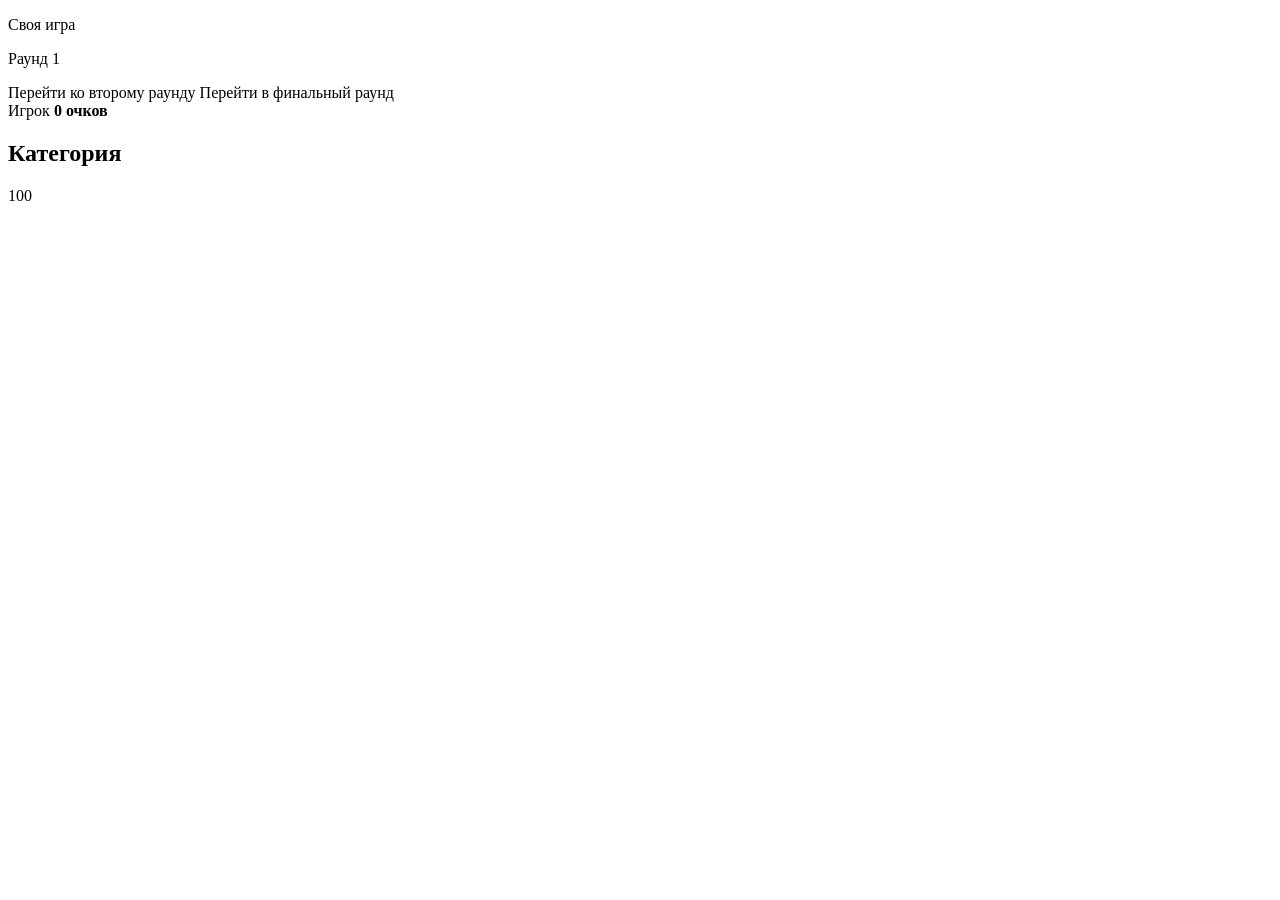
<file: src/main/resources/templates/index.html>
<!DOCTYPE html>
<html lang="ru" xmlns:th="http://www.thymeleaf.org">
<head>
    <meta charset="UTF-8">
    <meta name="viewport" content="width=device-width, initial-scale=1.0">
    <title th:text="${board.title}">Своя игра</title>
    <link rel="stylesheet" th:href="@{/css/app.css}">
</head>
<body>
<main class="page-shell page-shell--board">
    <section class="hero hero--compact">
        <div class="board-header">
            <div>
                <p class="eyebrow">Своя игра</p>
                <p class="board-round-title" th:text="${board.subtitle}">Раунд 1</p>
            </div>

            <a class="round-switch-button"
               th:if="${firstRoundActive}"
               th:href="@{/rounds/2/start}">
                Перейти ко второму раунду
            </a>

            <a class="round-switch-button"
               th:if="${secondRoundActive}"
               th:href="@{/rounds/final/start}">
                Перейти в финальный раунд
            </a>
        </div>
    </section>

    <section class="scoreboard scoreboard--compact">
        <article class="score-card" th:each="player : ${board.players}">
            <span class="score-card__name" th:text="${player.name}">Игрок</span>
            <strong class="score-card__value" th:text="|${player.score} очков|">0 очков</strong>
        </article>
    </section>

    <section class="board-table">
        <article class="board-row" th:each="category : ${board.categories}">
            <div class="board-topic">
                <h2 th:text="${category.title}">Категория</h2>
            </div>

            <div class="board-questions">
                <a class="question-tile"
                   th:each="question : ${category.questions}"
                   th:href="@{/questions/{id}(id=${question.id})}"
                   th:classappend="${question.status.name() == 'OPENED' or question.status.name() == 'ANSWERED'} ? ' question-tile--opened' : ''">
                    <span th:text="${question.cost}">100</span>
                </a>
            </div>
        </article>
    </section>
</main>
</body>
</html>
</file>
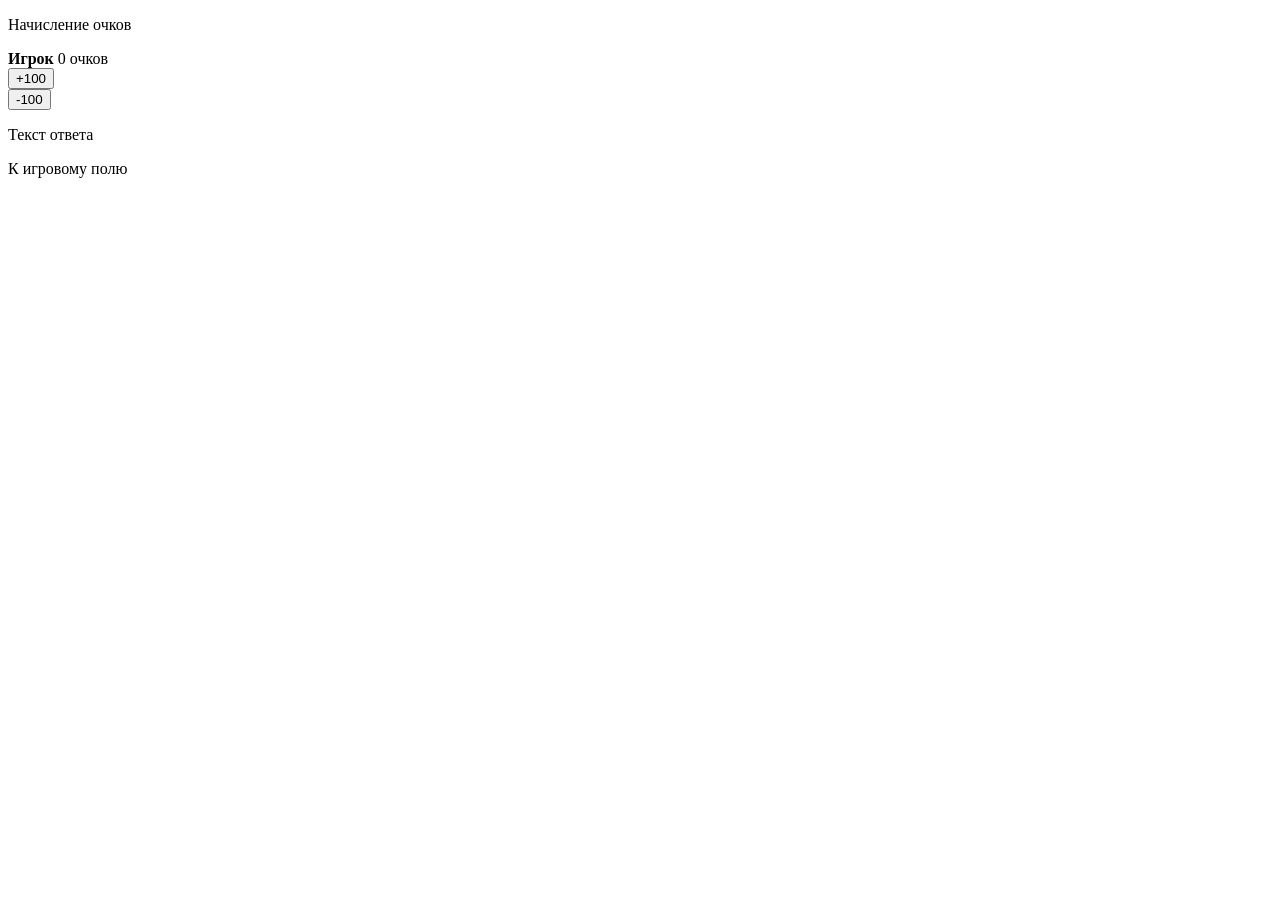
<file: src/main/resources/templates/answer.html>
<!DOCTYPE html>
<html lang="ru" xmlns:th="http://www.thymeleaf.org">
<head>
    <meta charset="UTF-8">
    <meta name="viewport" content="width=device-width, initial-scale=1.0">
    <title>Ответ</title>
    <link rel="stylesheet" th:href="@{/css/app.css}">
</head>
<body>
<main class="page-shell answer-page-shell">
    <section class="answer-card">
        <section class="answer-score-panel">
            <p class="eyebrow">Начисление очков</p>
            <div class="answer-score-list">
                <article class="answer-score-item" th:each="player : ${board.players}">
                    <div class="answer-score-item__info">
                        <strong th:text="${player.name}">Игрок</strong>
                        <span th:text="|${player.score} очков|">0 очков</span>
                    </div>

                    <div class="answer-score-item__actions">
                        <form th:action="@{/questions/{id}/score(id=${question.id})}" method="post">
                            <input type="hidden" name="playerId" th:value="${player.id}">
                            <input type="hidden" name="action" value="add">
                            <button class="score-action-button score-action-button--plus" type="submit"
                                    th:text="|+${@gameService.getQuestionPointsForPlayer(question.id, player.id)}|">+100</button>
                        </form>

                        <form th:action="@{/questions/{id}/score(id=${question.id})}" method="post">
                            <input type="hidden" name="playerId" th:value="${player.id}">
                            <input type="hidden" name="action" value="subtract">
                            <button class="score-action-button score-action-button--minus" type="submit"
                                    th:text="|-${@gameService.getQuestionPointsForPlayer(question.id, player.id)}|">-100</button>
                        </form>
                    </div>
                </article>
            </div>
        </section>

        <div class="answer-card__content">
            <p class="answer-text" th:text="${question.answer}">Текст ответа</p>
        </div>

        <a class="answer-back-button" th:href="${finalRoundActive} ? @{/results} : @{/}">
            <span th:text="${finalRoundActive} ? 'К итоговым результатам' : 'К игровому полю'">К игровому полю</span>
        </a>
    </section>
</main>
</body>
</html>
</file>
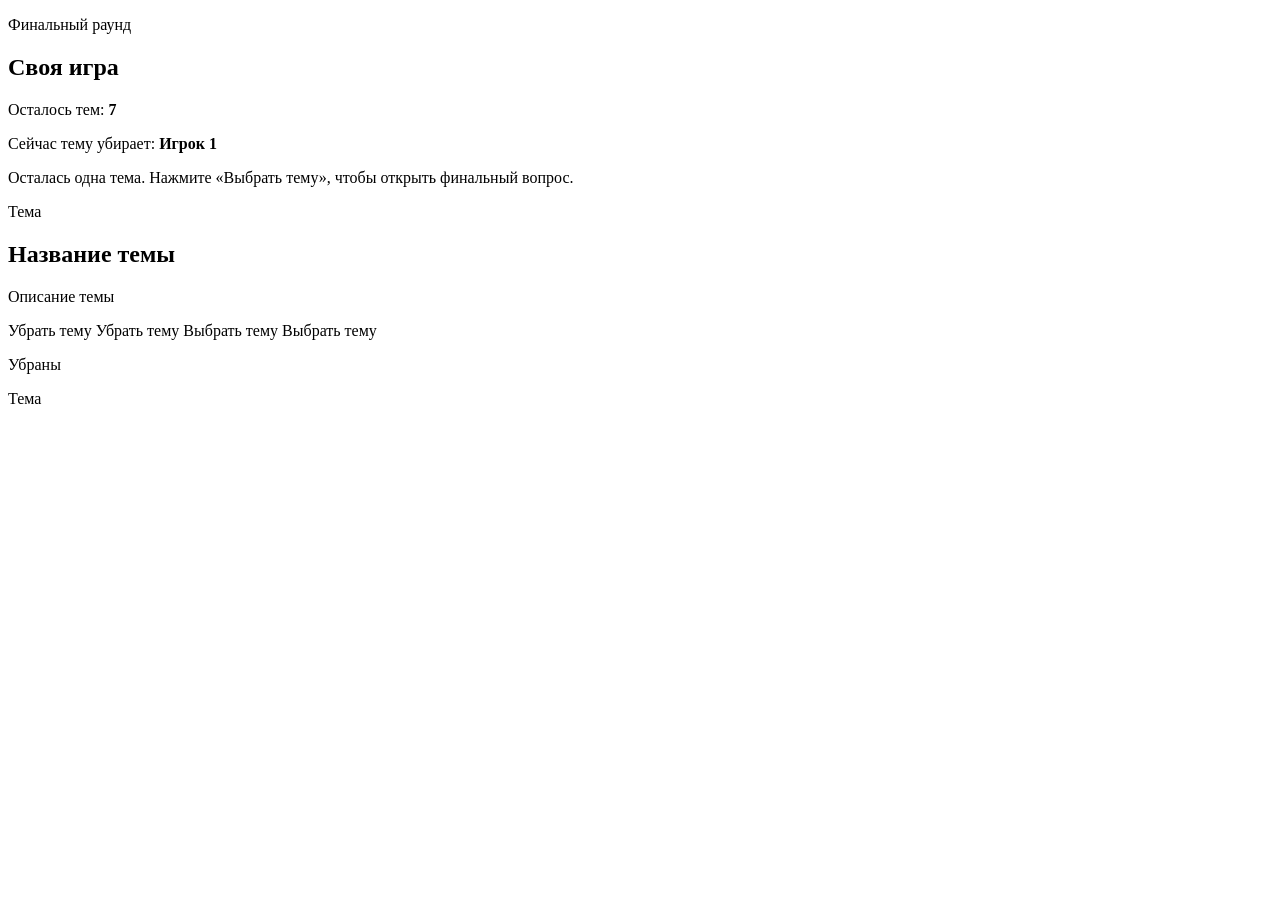
<file: src/main/resources/templates/final-round.html>
<!DOCTYPE html>
<html lang="ru" xmlns:th="http://www.thymeleaf.org">
<head>
    <meta charset="UTF-8">
    <meta name="viewport" content="width=device-width, initial-scale=1.0">
    <title>Финальный раунд</title>
    <link rel="stylesheet" th:href="@{/css/app.css}">
</head>
<body>
<main class="page-shell page-shell--board final-round-page">
    <section class="question-card final-round-card">
        <p class="eyebrow">Финальный раунд</p>
        <h1 th:text="${board.title}">Своя игра</h1>
        <p class="subtitle">Осталось тем: <strong th:text="${remainingCategories}">7</strong></p>
        <p class="final-round-turn" th:if="${remainingCategories > 1}">
            Сейчас тему убирает: <strong th:text="${currentPlayer.name}">Игрок 1</strong>
        </p>
        <p class="final-round-turn" th:if="${remainingCategories == 1}">
            Осталась одна тема. Нажмите «Выбрать тему», чтобы открыть финальный вопрос.
        </p>
    </section>

    <section class="final-round-grid">
        <article class="final-topic-card" th:each="category : ${activeCategories}">
            <div>
                <p class="eyebrow">Тема</p>
                <h2 th:text="${category.title}">Название темы</h2>
                <p class="subtitle" th:text="${category.description}">Описание темы</p>
            </div>

            <div class="final-topic-actions">
                <a class="final-topic-button final-topic-button--remove"
                   th:if="${remainingCategories > 1}"
                   th:href="@{/final/categories/{id}/remove(id=${category.id})}">
                    Убрать тему
                </a>
                <span class="final-topic-button final-topic-button--disabled"
                      th:if="${remainingCategories == 1}">
                    Убрать тему
                </span>

                <a class="final-topic-button final-topic-button--select"
                   th:if="${remainingCategories == 1}"
                   th:href="@{/final/categories/{id}/question(id=${category.id})}">
                    Выбрать тему
                </a>
                <span class="final-topic-button final-topic-button--disabled"
                      th:if="${remainingCategories > 1}">
                    Выбрать тему
                </span>
            </div>
        </article>
    </section>

    <section class="final-removed-topics" th:if="${!removedCategories.isEmpty()}">
        <p class="eyebrow">Убраны</p>
        <div class="final-removed-list">
            <span class="final-removed-item" th:each="category : ${removedCategories}" th:text="${category.title}">Тема</span>
        </div>
    </section>
</main>
</body>
</html>
</file>
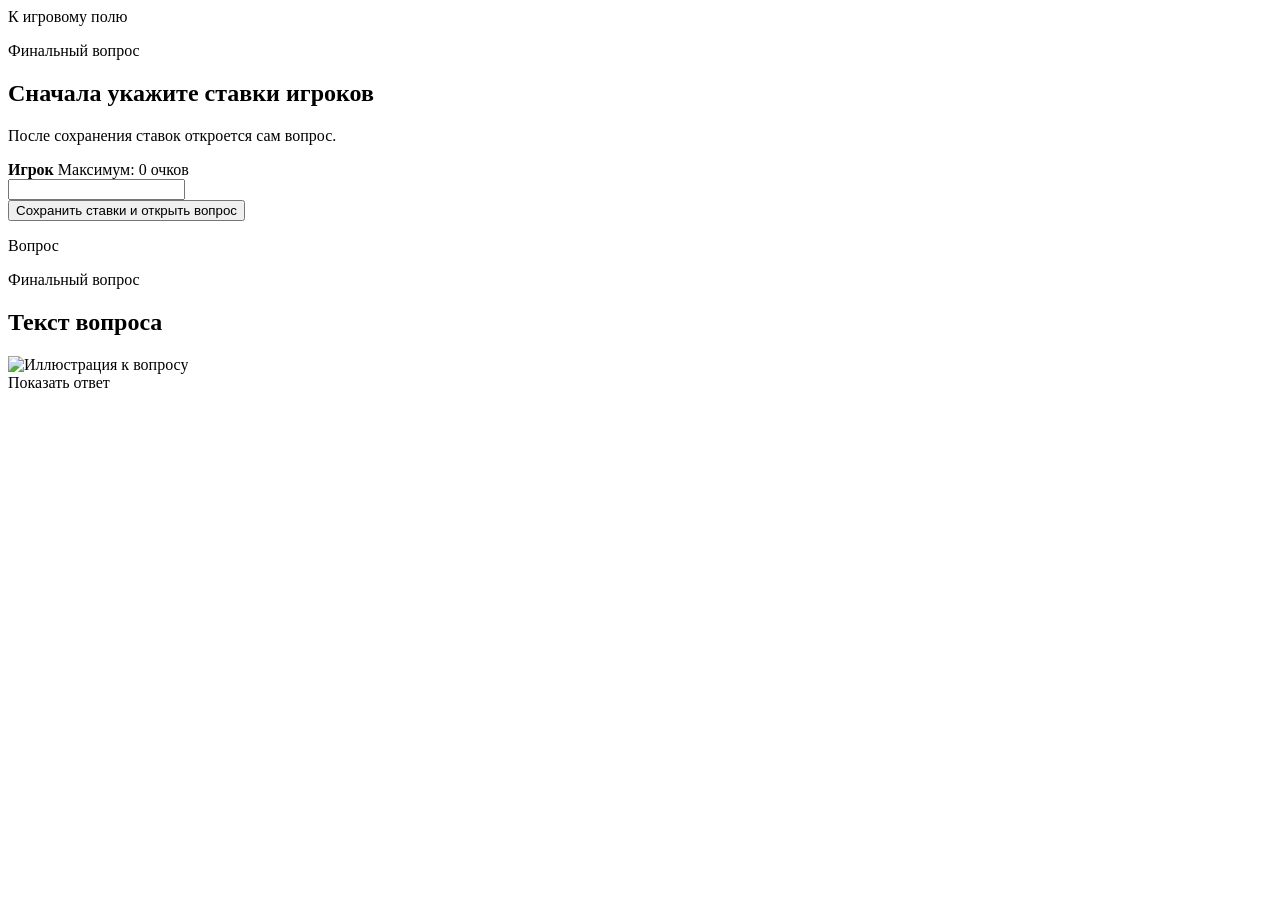
<file: src/main/resources/templates/question.html>
<!DOCTYPE html>
<html lang="ru" xmlns:th="http://www.thymeleaf.org">
<head>
    <meta charset="UTF-8">
    <meta name="viewport" content="width=device-width, initial-scale=1.0">
    <title th:text="|${board.subtitle} ${board.title}|">Вопрос</title>
    <link rel="stylesheet" th:href="@{/css/app.css}">
</head>
<body>
<main class="page-shell page-shell--narrow question-page-shell">
    <a class="back-link" th:href="${finalRoundActive} ? @{/final} : @{/}">К игровому полю</a>

    <div class="question-page-content">
        <section class="question-card question-card--plain">
            <div class="final-wager-panel" th:if="${finalRoundActive and !finalWagersSaved}">
                <p class="eyebrow">Финальный вопрос</p>
                <h1>Сначала укажите ставки игроков</h1>
                <p class="subtitle">После сохранения ставок откроется сам вопрос.</p>

                <form class="final-wager-form" th:action="@{/questions/{id}/wagers(id=${question.id})}" method="post">
                    <article class="final-wager-item" th:each="player : ${board.players}">
                        <div class="final-wager-item__info">
                            <strong th:text="${player.name}">Игрок</strong>
                            <span th:text="|Максимум: ${player.score > 0 ? player.score : 0} очков|">Максимум: 0 очков</span>
                        </div>

                        <input class="final-wager-input"
                               type="number"
                               name="wagers"
                               min="0"
                               step="1"
                               th:max="${player.score > 0 ? player.score : 0}"
                               th:value="${@gameService.getPlayerFinalWager(player.id)}">
                    </article>

                    <button class="final-wager-save" type="submit">Сохранить ставки и открыть вопрос</button>
                </form>
            </div>

            <div th:if="${!finalRoundActive or finalWagersSaved}">
                <p class="eyebrow" th:if="${!finalRoundActive}" th:text="|Вопрос за ${question.cost}|">Вопрос</p>
                <p class="eyebrow" th:if="${finalRoundActive and finalWagersSaved}">Финальный вопрос</p>
                <h1 th:text="${question.question}">Текст вопроса</h1>

                <div class="question-image-panel" th:if="${question.imageUrl != null and !#strings.isEmpty(question.imageUrl)}">
                    <img class="question-image" th:src="${question.imageUrl}" alt="Иллюстрация к вопросу">
                </div>

                <div class="answer-action-panel">
                    <a class="action-button" th:href="@{/questions/{id}/answer(id=${question.id})}">Показать ответ</a>
                </div>
            </div>
        </section>
    </div>
</main>
</body>
</html>
</file>
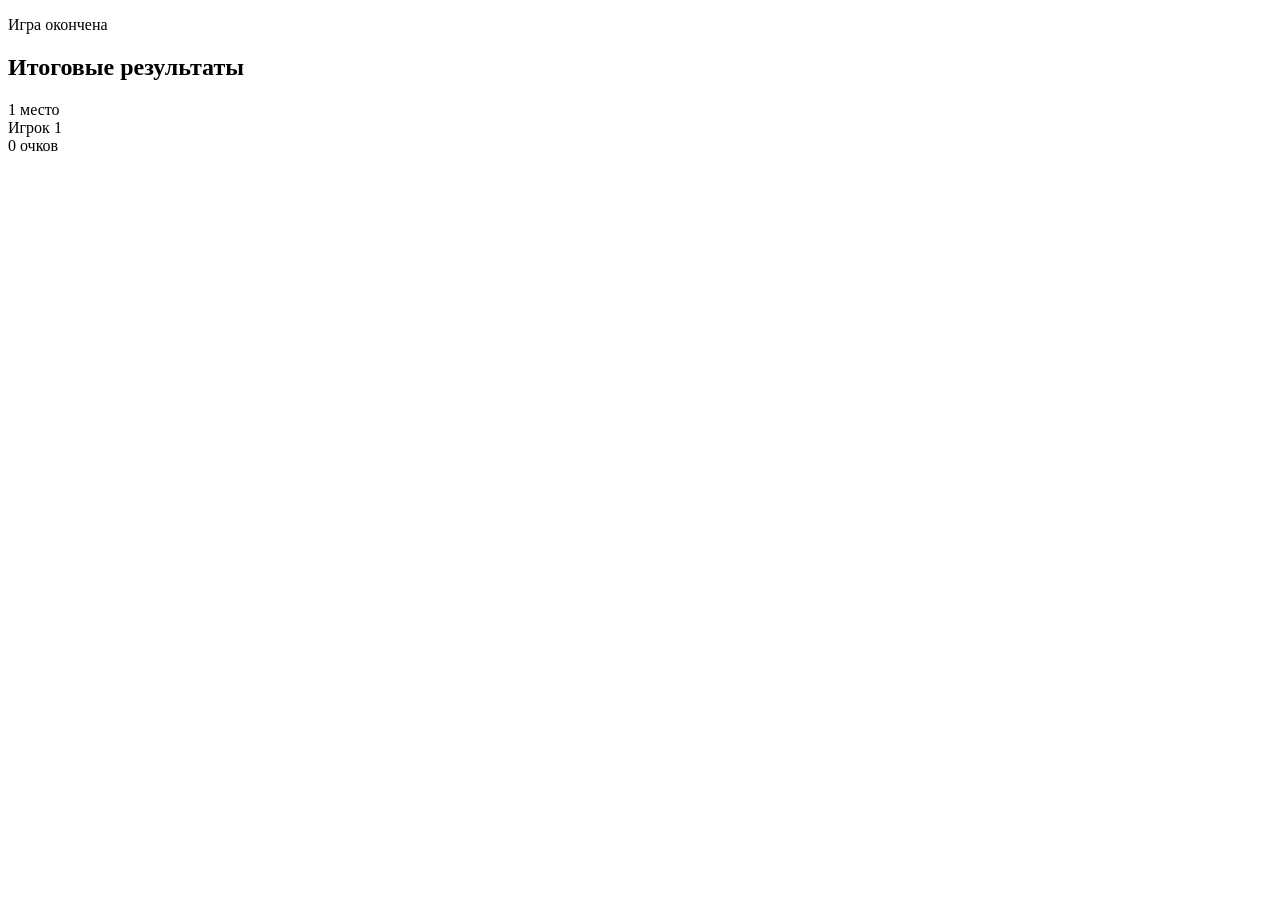
<file: src/main/resources/templates/results.html>
<!DOCTYPE html>
<html lang="ru" xmlns:th="http://www.thymeleaf.org">
<head>
    <meta charset="UTF-8">
    <meta name="viewport" content="width=device-width, initial-scale=1.0">
    <title>Итоговые результаты</title>
    <link rel="stylesheet" th:href="@{/css/app.css}">
</head>
<body>
<main class="page-shell page-shell--narrow results-page">
    <section class="question-card results-card">
        <p class="eyebrow">Игра окончена</p>
        <h1>Итоговые результаты</h1>

        <div class="results-list">
            <article class="results-item" th:each="result : ${results}">
                <div class="results-item__position" th:text="|${result.position} место|">1 место</div>
                <div class="results-item__player" th:text="${result.playerName}">Игрок 1</div>
                <div class="results-item__score" th:text="|${result.score} очков|">0 очков</div>
            </article>
        </div>
    </section>
</main>
</body>
</html>
</file>
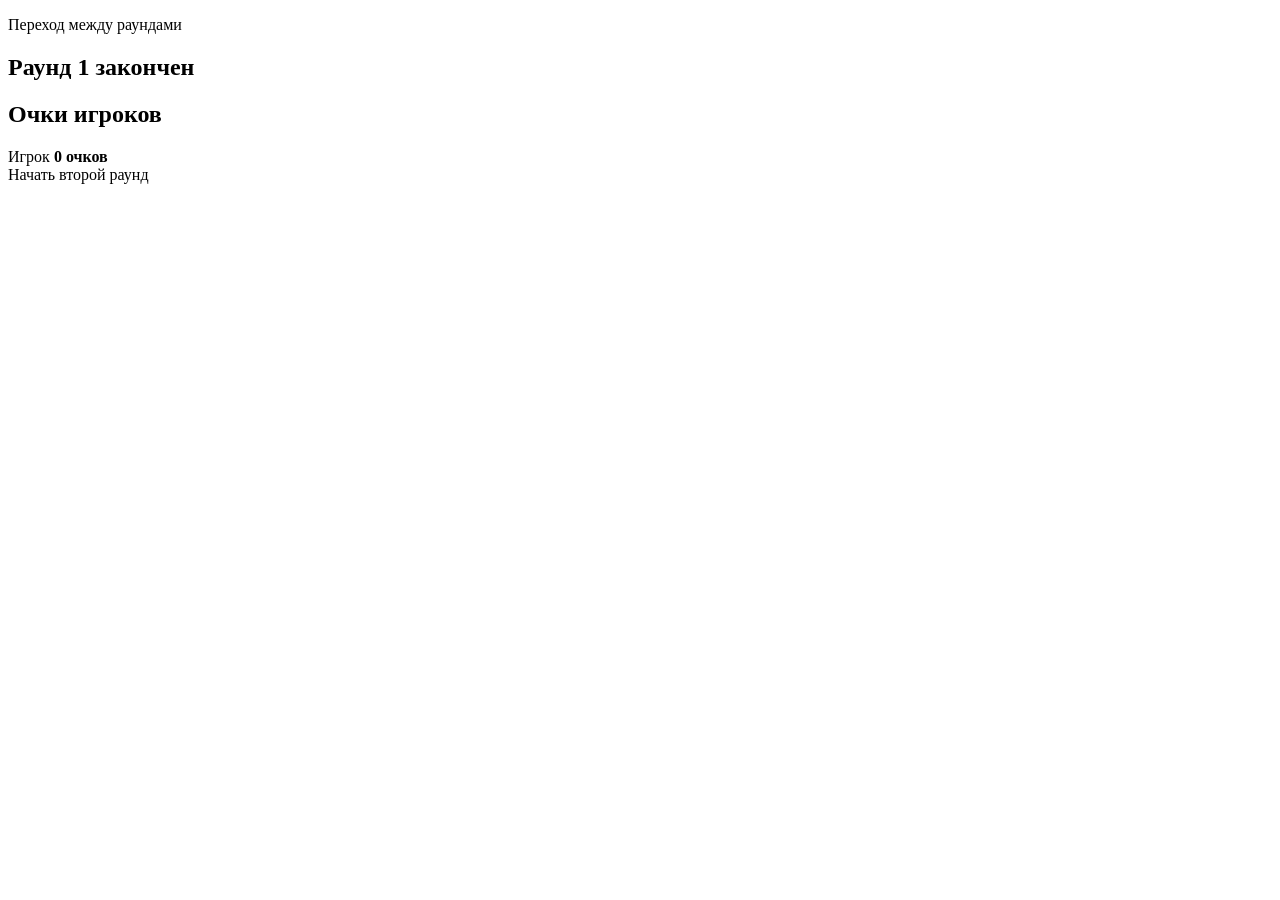
<file: src/main/resources/templates/round-summary.html>
<!DOCTYPE html>
<html lang="ru" xmlns:th="http://www.thymeleaf.org">
<head>
    <meta charset="UTF-8">
    <meta name="viewport" content="width=device-width, initial-scale=1.0">
    <title>Раунд 1 закончен</title>
    <link rel="stylesheet" th:href="@{/css/app.css}">
</head>
<body>
<main class="page-shell page-shell--narrow round-summary-page">
    <section class="question-card round-summary-card">
        <p class="eyebrow">Переход между раундами</p>
        <h1>Раунд 1 закончен</h1>

        <section class="round-scores">
            <h2>Очки игроков</h2>

            <div class="round-scores__list">
                <article class="round-score-item" th:each="player : ${players}">
                    <span th:text="${player.name}">Игрок</span>
                    <strong th:text="|${player.score} очков|">0 очков</strong>
                </article>
            </div>
        </section>

        <a class="round-next-button" th:href="@{/rounds/2/start}">Начать второй раунд</a>
    </section>
</main>
</body>
</html>
</file>
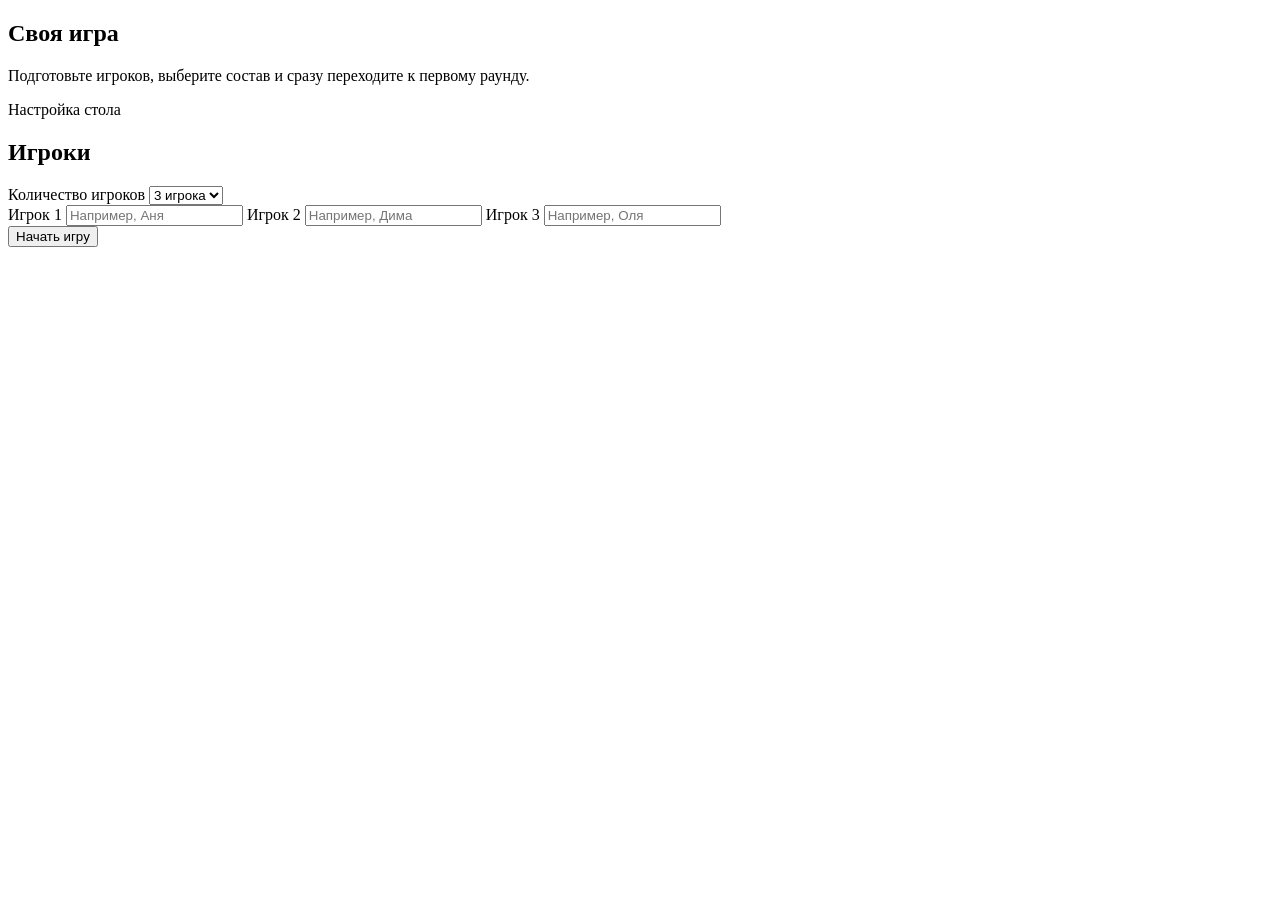
<file: src/main/resources/templates/welcome.html>
<!DOCTYPE html>
<html lang="ru" xmlns:th="http://www.thymeleaf.org">
<head>
    <meta charset="UTF-8">
    <meta name="viewport" content="width=device-width, initial-scale=1.0">
    <title>Своя игра</title>
    <link rel="stylesheet" th:href="@{/css/app.css}">
</head>
<body>
<main class="page-shell welcome-page">
    <section class="welcome-hero">
        <div class="welcome-hero__content">
            <h1>Своя игра</h1>
            <p class="subtitle welcome-hero__subtitle">
                Подготовьте игроков, выберите состав и сразу переходите к первому раунду.
            </p>
        </div>

        <section class="welcome-panel">
            <p class="eyebrow">Настройка стола</p>
            <h2>Игроки</h2>

            <form class="welcome-form" th:action="@{/setup}" method="post">
                <label class="welcome-label" for="playerCount">Количество игроков</label>
                <select class="welcome-select" id="playerCount" name="playerCount">
                    <option value="3" selected>3 игрока</option>
                    <option value="4">4 игрока</option>
                </select>

                <div class="welcome-inputs">
                    <label class="welcome-input-group">
                        <span>Игрок 1</span>
                        <input class="welcome-input" type="text" name="playerNames" placeholder="Например, Аня">
                    </label>

                    <label class="welcome-input-group">
                        <span>Игрок 2</span>
                        <input class="welcome-input" type="text" name="playerNames" placeholder="Например, Дима">
                    </label>

                    <label class="welcome-input-group">
                        <span>Игрок 3</span>
                        <input class="welcome-input" type="text" name="playerNames" placeholder="Например, Оля">
                    </label>

                    <label class="welcome-input-group" id="playerFourGroup">
                        <span>Игрок 4</span>
                        <input class="welcome-input" type="text" name="playerNames" placeholder="Например, Игорь">
                    </label>
                </div>

                <button class="welcome-submit" type="submit">Начать игру</button>
            </form>
        </section>
    </section>
</main>

<script>
    const playerCountSelect = document.getElementById('playerCount');
    const playerFourGroup = document.getElementById('playerFourGroup');

    function syncPlayerFields() {
        const showFourthPlayer = playerCountSelect.value === '4';
        playerFourGroup.style.display = showFourthPlayer ? 'grid' : 'none';
    }

    syncPlayerFields();
    playerCountSelect.addEventListener('change', syncPlayerFields);
</script>
</body>
</html>
</file>
